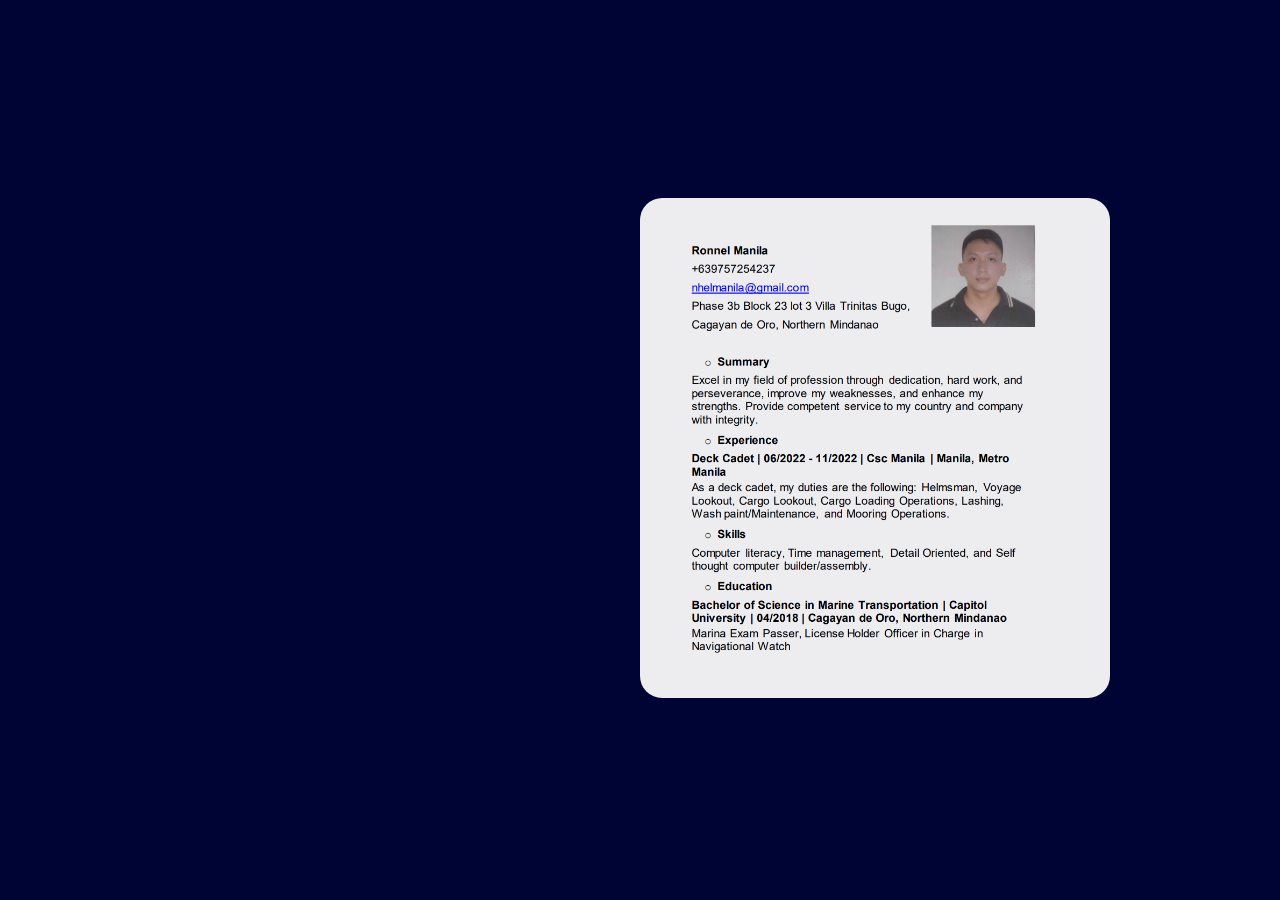
<file: resume.html>
<!doctype html>
<html lang="en">
<head>
<link rel="stylesheet" type="text/css" href="css/resume.css">
</head>
<body>
<div class= 'container'>
<div class="container_content">
<div class="container_content_inner">
<div class="title">
  <h1>WELCOME</h1>
</div>
<div class="par">
<p>
<strong>Hello, My name is Ronnel R. Manila, I found this template on the internet and I like the design for my resume link so I decided to customize and use it.</strong>
</p> </br>
<div class="btns">
<button class='btns_more'><a style="text-decoration:none" href="index.html"><strong>Home</strong></a> </button>
</div>
</div>
</div>
</div>
 <div class="container_outer_img">
 <div class="img-inner">
 <img src='assets/img/portfolio/res.png'  alt="" class="container_img"/>
       </div>
     </div>
  </div>
<div class="overlay"></div>
</body>
</html>
</file>
<file: css/resume.css>
* {
  margin: 0;
  padding: 0;
  box-sizing: border-box;
}

:root {
  --secondary-color: #000435;
  --contrast-color: #B73d6e;
}
.overlay {
  position: absolute;
  top: 0;
  left: 0;
  right: 0;
  bottom: 0;
  height: 100%;
  z-index: -10;
  background-color: red;
}

.container {
  display: flex;
  height: 100vh;
  justify-content: space-around;
  align-items: center;
  color: #00FFFF;
  animation: expand .8s ease forwards;
  background-color: var(--secondary-color);
  position: relative;
  font-family: -apple-system, BlinkMacSystemFont, 'Segoe UI', Roboto, Oxygen, Ubuntu, Cantarell, 'Open Sans', 'Helvetica Neue', sans-serif;
  transition: all .8s ease;
}

.container_content {
 width: 50%;
}

.container_content_inner {
  width: 85%;
  margin-left: 90px;
}

.container_outer_img {
  margin: 170px;
  width: 50%;
  overflow: hidden;
  border-radius: 20px;
}   
    
.container_img {
  width: 100%;
  animation: slideIn 1.5s ease-in-out forwards;
  border-radius: 22px;
  opacity: 93%;
}

.par {
  height: auto;
  overflow: hidden;
  font-size: 18px;
}

p{
  line-height: 28px;
  transform: translateY(300px);
  animation: slideUp .8s ease-in-out forwards .8s;
}

.btns {
  height: 100%;
  text-decoration: none;
  position: relative;
  width: 120px;
  overflow: hidden;
  
}

.btns_more {
  background: transparent;
  border: 1px solid #ffa500;
  border-radius: 50px;
  padding: 8px 12px;
  color: #87CEEB;
  font-size: 16px;
  text-transform: uppercase;
  position: relative;
  margin-top: 15px;
  outline: none;
  transform: translateY(50px);
  animation: slideUp .8s ease-in-out  forwards 1s;
  text-decoration: none;
  
}
.btns_more:hover {
	transition: 0.7s;
	background-color: #FFE5B4;
}

.title {
  overflow: hidden;
  height: auto;
}

h1 {
    font-size: 40px;
    color: #ff00ff;
    margin-bottom: 20px;
    transform: translateY(100px);
    animation: slideUp .8s ease forwards .5s;
}

@keyframes slideIn {
  0% {
    transform: translateX(500px) scale(.2);
  }
  100% {
    transform: translateX(0px) scale(1);
  }
}

@keyframes slideUp {
  0% {
    transform: translateY(300px);
  }
  100% {
    transform: translateY(0px);
  }
}

@keyframes expand {
  0% {
    transform: translateX(1400px);
  }
  100% {
    transform: translateX(0px);
  }
}
</file>
